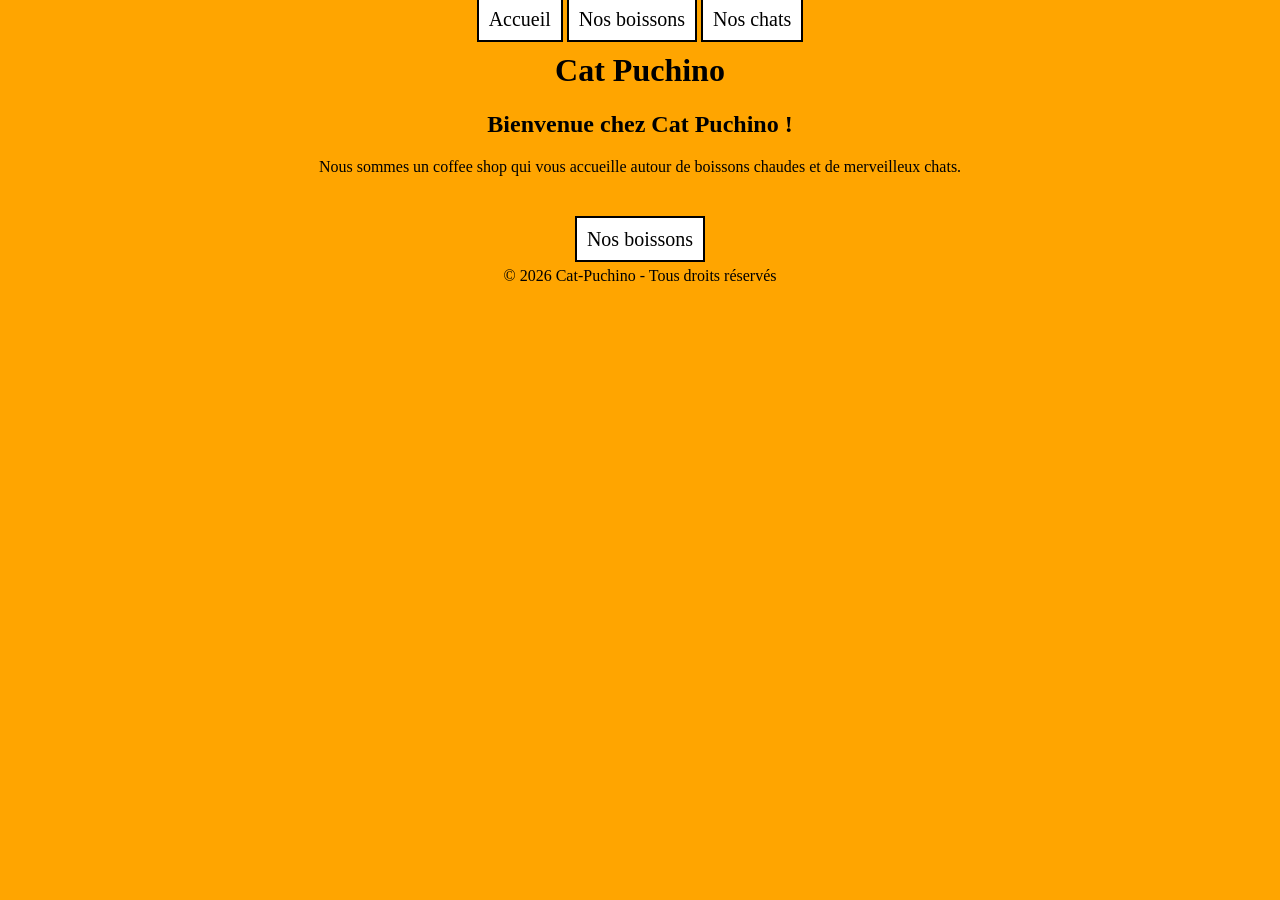
<file: index.html>
<!DOCTYPE html>
<html>
<head>
    <meta charset="UTF-8">
    <meta name="viewport" content="width=device-width, initial-scale=1.0">
    <link rel="stylesheet" href="css/style.css">
    <title>Accueil</title>
</head>
<body>

    <nav>
        <a class="bouton" href="index.html">Accueil</a>
        <a class="bouton" href="boissons.html">Nos boissons</a>
        <a class="bouton" href="chats.html">Nos chats</a>
    </nav>

    <h1>Cat Puchino</h1>

    <h2>Bienvenue chez Cat Puchino !</h2>

    <p>Nous sommes un coffee shop qui vous accueille autour de boissons chaudes et de merveilleux chats.</p>

    <br><br>

    <a class="bouton" href="boissons.html">Nos boissons</a>

    <footer>
        <p>© 2026 Cat-Puchino - Tous droits réservés</p>
    </footer>

</body>
</html>
</file>
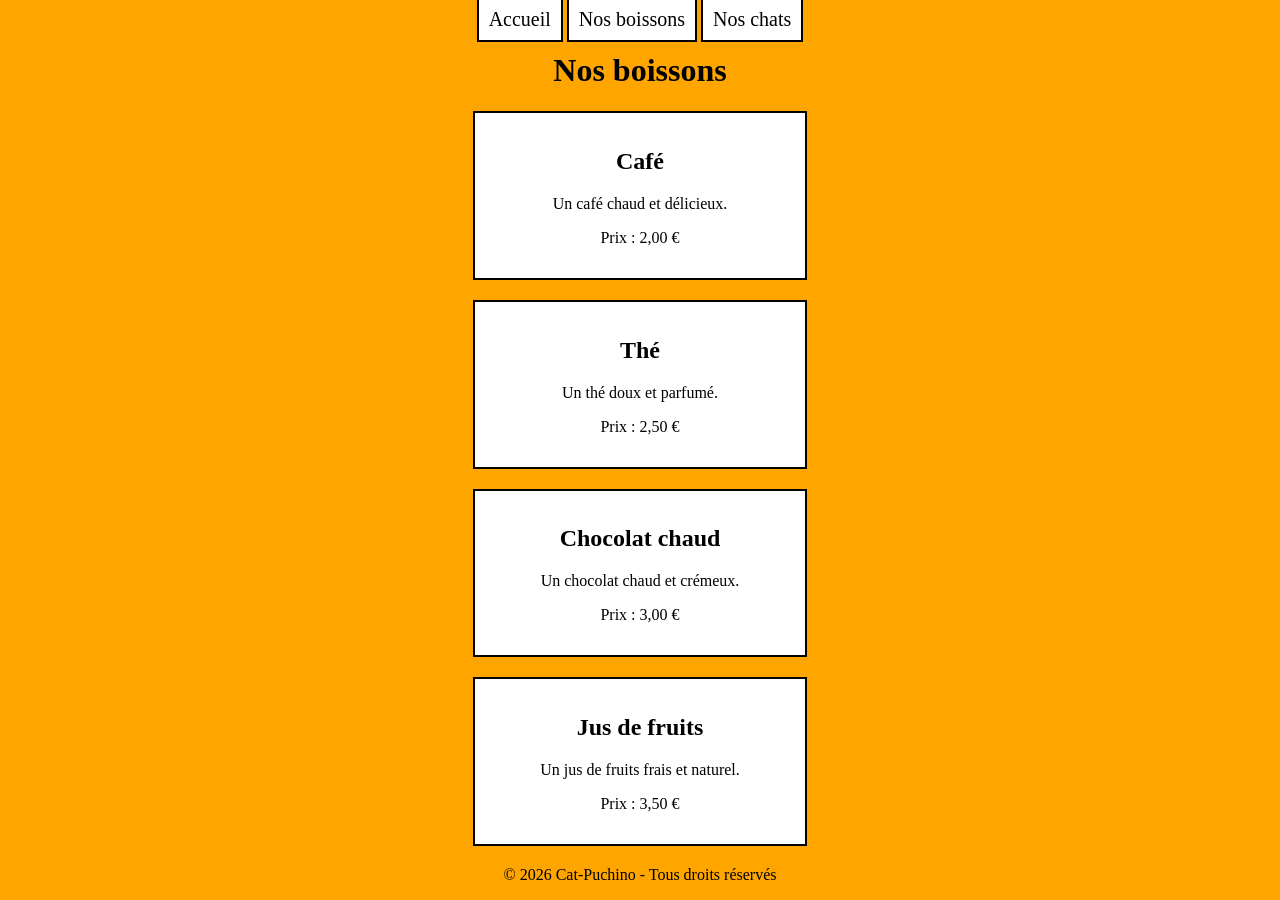
<file: boissons.html>
<!DOCTYPE html>
<html lang="en">
<head>
    <meta charset="UTF-8">
    <meta name="viewport" content="width=device-width, initial-scale=1.0">
    <link rel="stylesheet" href="css/style.css">
    <title>Boissons</title>
</head>
<body>

    <nav>
        <a class="bouton" href="index.html">Accueil</a>
        <a class="bouton" href="boissons.html">Nos boissons</a>
        <a class="bouton" href="chats.html">Nos chats</a>
    </nav>

    <h1>Nos boissons</h1>
    <div class="boissons-card">
        <h2>Café</h2>
        <p>Un café chaud et délicieux.</p>
        <p>Prix : 2,00 €</p>
    </div>

    <div class="boissons-card">
        <h2>Thé</h2>
        <p>Un thé doux et parfumé.</p>
        <p>Prix : 2,50 €</p>
    </div>

    <div class="boissons-card">
        <h2>Chocolat chaud</h2>
        <p>Un chocolat chaud et crémeux.</p>
        <p>Prix : 3,00 €</p>
    </div>

    <div class="boissons-card">
        <h2>Jus de fruits</h2>
        <p>Un jus de fruits frais et naturel.</p>
        <p>Prix : 3,50 €</p>
    </div>



    <footer>
        <p>© 2026 Cat-Puchino - Tous droits réservés</p>
    </footer>

</body>
</html>
</file>
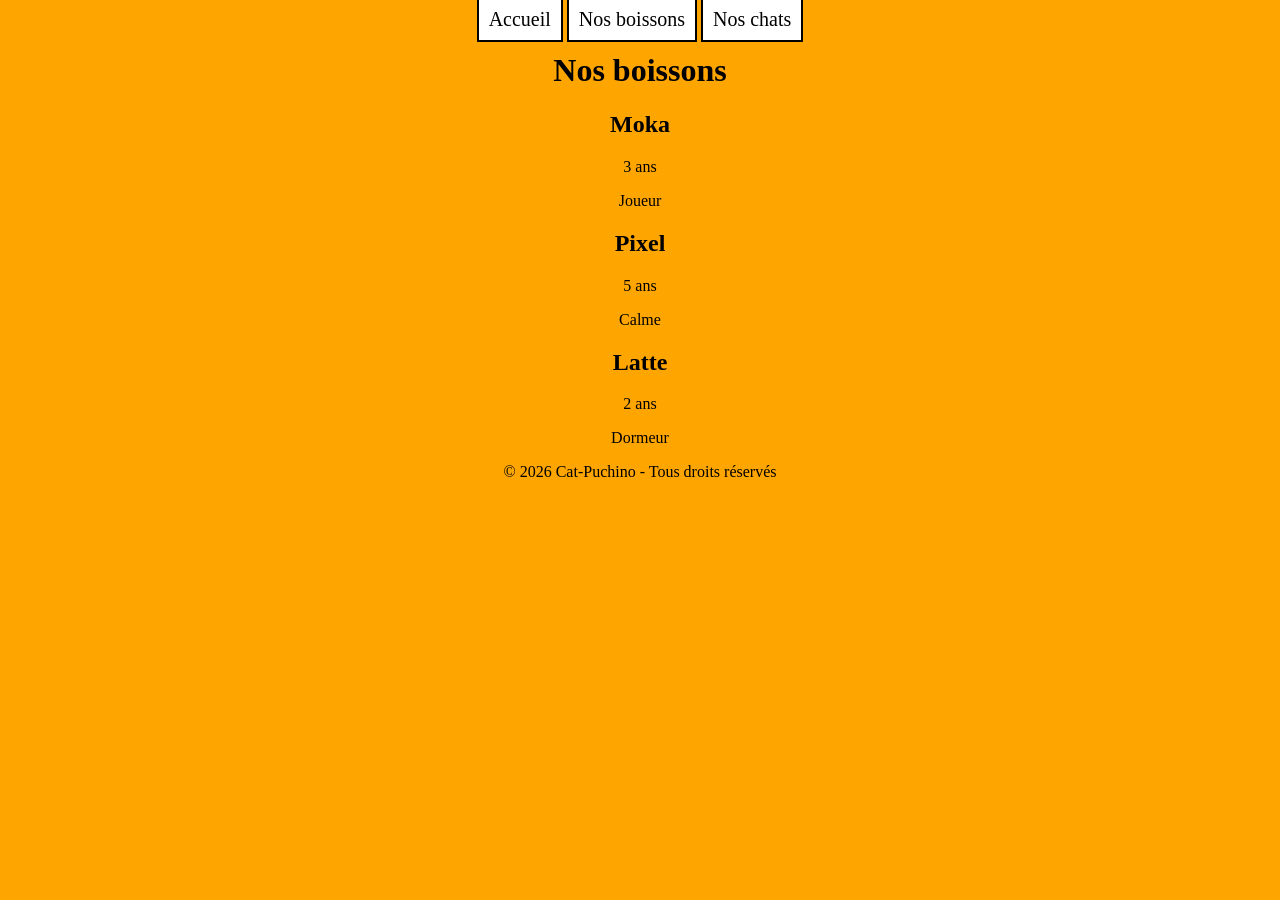
<file: chats.html>
<!DOCTYPE html>
<html lang="en">
<head>
    <meta charset="UTF-8">
    <meta name="viewport" content="width=device-width, initial-scale=1.0">
    <link rel="stylesheet" href="css/style.css">
    <title>Chats</title>
</head>
<body>

    <nav>
        <a class="bouton" href="index.html">Accueil</a>
        <a class="bouton" href="boissons.html">Nos boissons</a>
        <a class="bouton" href="chats.html">Nos chats</a>
    </nav>

    <h1>Nos boissons</h1>

    <h2>Moka</h2>
    <p>3 ans</p>
    <p>Joueur</p>

    <h2>Pixel</h2>
    <p>5 ans</p>
    <p>Calme</p>

    <h2>Latte</h2>
    <p>2 ans</p>
    <p>Dormeur</p>

    <footer>
        <p>© 2026 Cat-Puchino - Tous droits réservés</p>
    </footer>

</body>
</html>
</file>
<file: css/style.css>
body
{
    background-color: orange;
    font-family: Calibri;
    text-align: center;
}

.bouton
{
    text-decoration: none;
    font-size: 20px;
    padding: 10px;
    background-color: white;
    color: black;
    border: 2px solid black;
    cursor: pointer;
    transition: 500ms;
}

.bouton:hover
{
    background-color: black;
	color: white;
    transition: 500ms;
}

/* Style de la page boissons */
.boissons
{
    padding: 20px;
}

.boissons-card
{
    background-color: white;
    border: 2px solid black;
    padding: 15px;
    margin: 20px auto;
    width: 300px;
}
</file>
